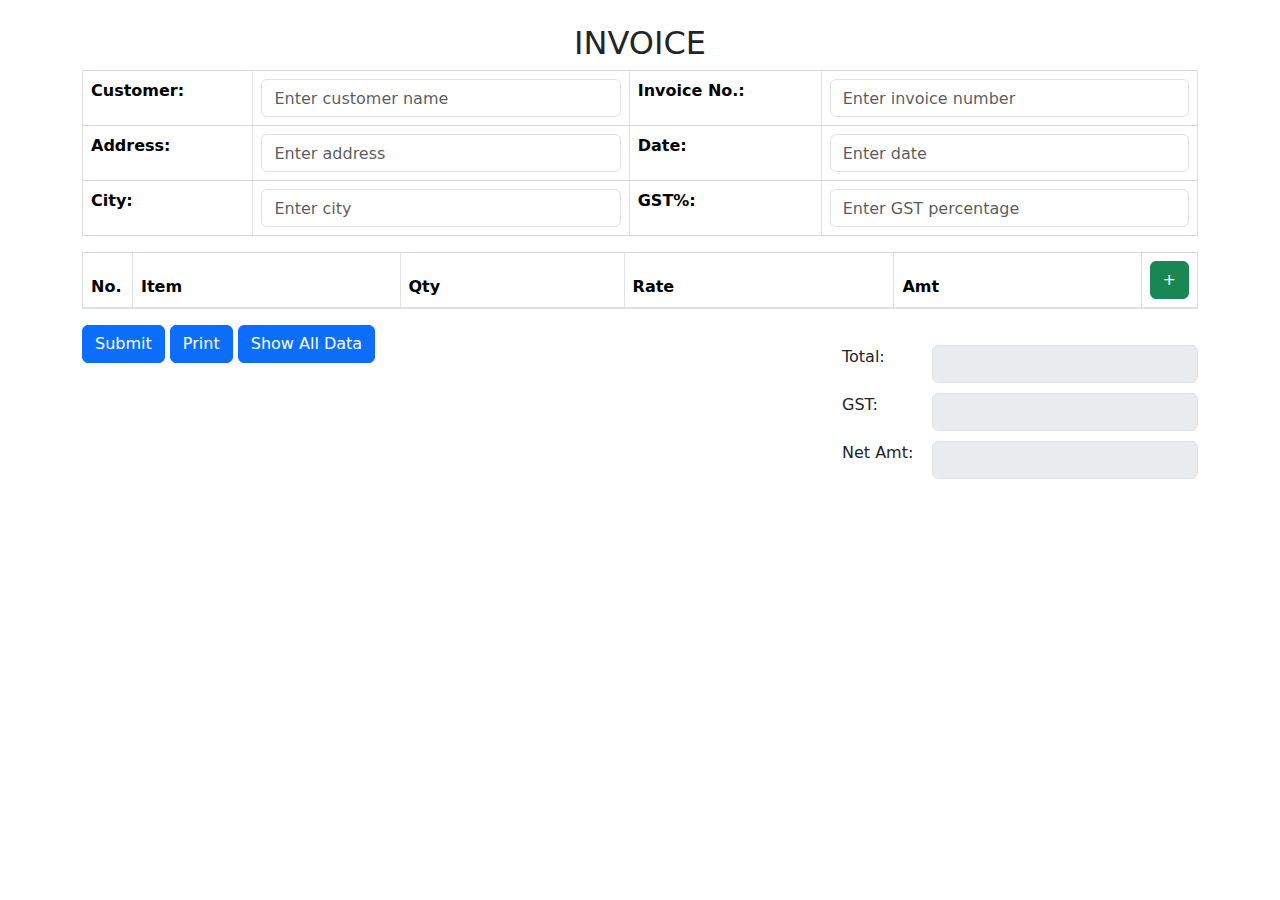
<file: index.html>
<!DOCTYPE html>
<html>

<head>
    <title>test page</title>
    <link rel="stylesheet" href="https://stackpath.bootstrapcdn.com/bootstrap/4.4.1/css/bootstrap.min.css"
        integrity="sha384-Vkoo8x4CGsO3+Hhxv8T/Q5PaXtkKtu6ug5TOeNV6gBiFeWPGFN9MuhOf23Q9Ifjh" crossorigin="anonymous">

    <script src="https://ajax.googleapis.com/ajax/libs/jquery/3.4.1/jquery.min.js">
    </script>
    <script src="https://cdnjs.cloudflare.com/ajax/libs/popper.js/1.14.7/umd/popper.min.js">
    </script>
    <script src="https://maxcdn.bootstrapcdn.com/bootstrap/4.3.1/js/bootstrap.min.js">
    </script>
    <!-- Bootstrap CSS -->
    <link href="https://cdn.jsdelivr.net/npm/bootstrap@5.3.0/dist/css/bootstrap.min.css" rel="stylesheet">
    <!-- Your custom CSS file -->
    <link rel="stylesheet" href="style.css">
    
</head>

<body>
    <div class="container pt-4">
        <h2 class="text-center">INVOICE</h2>
         <!-- Table for the upper part -->
         <table class="table table-bordered">
            <tbody>
                <!-- First Row -->
                <tr>
                    <th scope="row">Customer:</th>
                    <td><input type="text" id="customer" class="form-control" placeholder="Enter customer name"></td>
                    <th scope="row">Invoice No.:</th>
                    <td><input type="text" id="invoiceNo" class="form-control" placeholder="Enter invoice number"></td>
                </tr>

                <!-- Second Row -->
                <tr>
                    <th scope="row">Address:</th>
                    <td><input type="text" id="address" class="form-control" placeholder="Enter address"></td>
                    <th scope="row">Date:</th>
                    <td><input type="text" id="date" class="form-control" placeholder="Enter date"></td>
                </tr>

                <!-- Third Row -->
                <tr>
                    <th scope="row">City:</th>
                    <td><input type="text" id="city" class="form-control" placeholder="Enter city"></td>
                    <th scope="row">GST%:</th>
                    <td><input type="text" class="form-control" id="gst-field" placeholder="Enter GST percentage"></td>
                </tr>
            </tbody>
        </table>     

        <div class="table-responsive">
            <table class="table table-bordered">
                <thead>
                    <tr>
                        <th scope="col" id="no-h">No.</th>
                        <th scope="col" id="item-h">Item</th>
                        <th scope="col" id="qty-h">Qty</th>
                        <th scope="col" id="rate-h">Rate</th>
                        <th scope="col" id="amt-h">Amt</th>
                        <th scope="col" id="btn-h"><button type="button" class="btn btn-success" id="addBtn">+</button></th>
                    </tr>
                </thead>
                <tbody id="tbody">

                </tbody>
            </table>
        </div>

        <!-- Additional sections below the table -->
        <div class="row">
            <div class="col-md-8">
                <div class="action-buttons">
                    <button type="button" class="btn btn-primary" id="bt-submit">Submit</button>
                    <button type="button" class="btn btn-primary">Print</button>
                    <button type="button" class="btn btn-primary">Show All Data</button>
                </div>
            </div>
            <div class="col-md-4">
                <div class="vertical-fields">
                    <div class="d-flex">
                        <label>Total:</label>
                        <input type="text" class="form-control total-field" readonly>
                    </div>

                    <div class="d-flex">
                        <label>GST:</label>
                        <input type="text" class="form-control gst-field" readonly>
                    </div>

                    <div class="d-flex">
                        <label>Net Amt:</label>
                        <input type="text" class="form-control net-amt-field" readonly>
                    </div>
                </div>
            </div>
        </div>

        <!-- <button class="btn btn-md btn-primary"
	id="addBtn" type="button"> 
		Add new Row 
	</button>  -->
    </div>

     <!-- Bootstrap JS and Popper.js (required for certain Bootstrap components) -->
     <script src="https://cdn.jsdelivr.net/npm/bootstrap@5.3.0/dist/js/bootstrap.bundle.min.js"></script>
     <!-- Your custom JavaScript file -->
     <script src="script.js"></script>
</body>

</html>
</file>
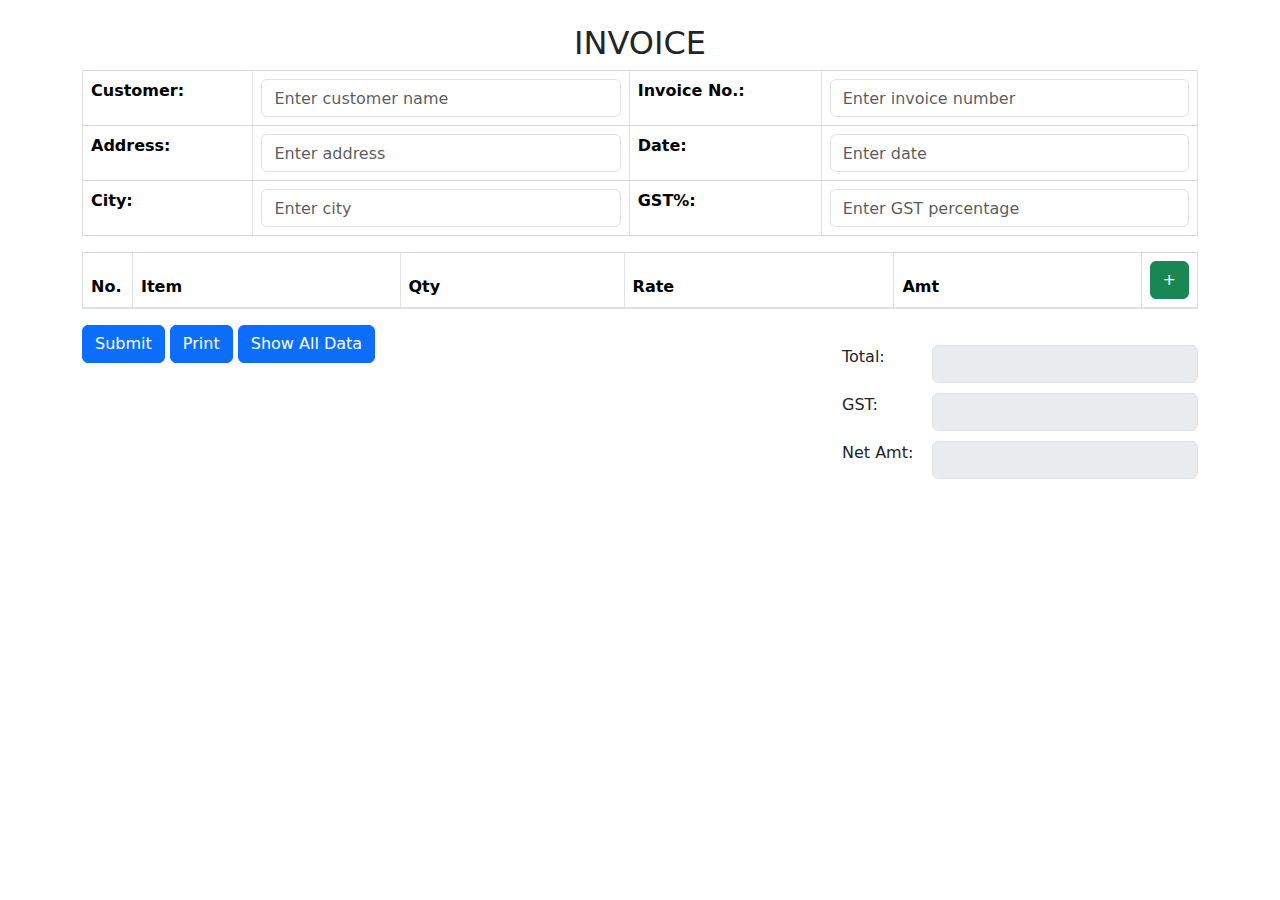
<file: try.html>
<!DOCTYPE html>
<html>

<head>
    <title>test page</title>
    <link rel="stylesheet" href="https://stackpath.bootstrapcdn.com/bootstrap/4.4.1/css/bootstrap.min.css"
        integrity="sha384-Vkoo8x4CGsO3+Hhxv8T/Q5PaXtkKtu6ug5TOeNV6gBiFeWPGFN9MuhOf23Q9Ifjh" crossorigin="anonymous">

    <script src="https://ajax.googleapis.com/ajax/libs/jquery/3.4.1/jquery.min.js">
    </script>
    <script src="https://cdnjs.cloudflare.com/ajax/libs/popper.js/1.14.7/umd/popper.min.js">
    </script>
    <script src="https://maxcdn.bootstrapcdn.com/bootstrap/4.3.1/js/bootstrap.min.js">
    </script>
    <!-- Bootstrap CSS -->
    <link href="https://cdn.jsdelivr.net/npm/bootstrap@5.3.0/dist/css/bootstrap.min.css" rel="stylesheet">
    <!-- Your custom CSS file -->
    <link rel="stylesheet" href="style.css">
    
</head>

<body>
    <div class="container pt-4">
        <h2 class="text-center">INVOICE</h2>
         <!-- Table for the upper part -->
         <table class="table table-bordered">
            <tbody>
                <!-- First Row -->
                <tr>
                    <th scope="row">Customer:</th>
                    <td><input type="text" id="customer" class="form-control" placeholder="Enter customer name"></td>
                    <th scope="row">Invoice No.:</th>
                    <td><input type="text" id="invoiceNo" class="form-control" placeholder="Enter invoice number"></td>
                </tr>

                <!-- Second Row -->
                <tr>
                    <th scope="row">Address:</th>
                    <td><input type="text" id="address" class="form-control" placeholder="Enter address"></td>
                    <th scope="row">Date:</th>
                    <td><input type="text" id="date" class="form-control" placeholder="Enter date"></td>
                </tr>

                <!-- Third Row -->
                <tr>
                    <th scope="row">City:</th>
                    <td><input type="text" id="city" class="form-control" placeholder="Enter city"></td>
                    <th scope="row">GST%:</th>
                    <td><input type="text" class="form-control" id="gst-field" placeholder="Enter GST percentage"></td>
                </tr>
            </tbody>
        </table>     

        <div class="table-responsive">
            <table class="table table-bordered">
                <thead>
                    <tr>
                        <th scope="col" id="no-h">No.</th>
                        <th scope="col" id="item-h">Item</th>
                        <th scope="col" id="qty-h">Qty</th>
                        <th scope="col" id="rate-h">Rate</th>
                        <th scope="col" id="amt-h">Amt</th>
                        <th scope="col" id="btn-h"><button type="button" class="btn btn-success" id="addBtn">+</button></th>
                    </tr>
                </thead>
                <tbody id="tbody">

                </tbody>
            </table>
        </div>

        <!-- Additional sections below the table -->
        <div class="row">
            <div class="col-md-8">
                <div class="action-buttons">
                    <button type="button" class="btn btn-primary" id="bt-submit">Submit</button>
                    <button type="button" class="btn btn-primary">Print</button>
                    <button type="button" class="btn btn-primary">Show All Data</button>
                </div>
            </div>
            <div class="col-md-4">
                <div class="vertical-fields">
                    <div class="d-flex">
                        <label>Total:</label>
                        <input type="text" class="form-control total-field" readonly>
                    </div>

                    <div class="d-flex">
                        <label>GST:</label>
                        <input type="text" class="form-control gst-field" readonly>
                    </div>

                    <div class="d-flex">
                        <label>Net Amt:</label>
                        <input type="text" class="form-control net-amt-field" readonly>
                    </div>
                </div>
            </div>
        </div>

        <!-- <button class="btn btn-md btn-primary"
	id="addBtn" type="button"> 
		Add new Row 
	</button>  -->
    </div>

     <!-- Bootstrap JS and Popper.js (required for certain Bootstrap components) -->
     <script src="https://cdn.jsdelivr.net/npm/bootstrap@5.3.0/dist/js/bootstrap.bundle.min.js"></script>
     <!-- Your custom JavaScript file -->
     <script src="script.js"></script>
</body>

</html>
</file>
<file: style.css>
/* Add some spacing between upper and lower parts */
h4 {
    margin-top: 30px;
}

/* Style the "Add" button */
.btn-secondary {
    background-color: #6c757d;
    color: #fff;
    border-radius: 0;
}

.table-bordered {
    border: 0 #dbd5d5 !important;
}

#no-h, #btn-h{
    width:50px;
}

.vertical-fields {
    display: flex;
    flex-direction: column;
    margin-top: 20px;
}

.vertical-fields label {
    margin-right: 10px;
    width: 80px;
}

.vertical-fields input {
    flex: 1; /* Take up remaining space */
    margin-bottom: 10px;
}
</file>
